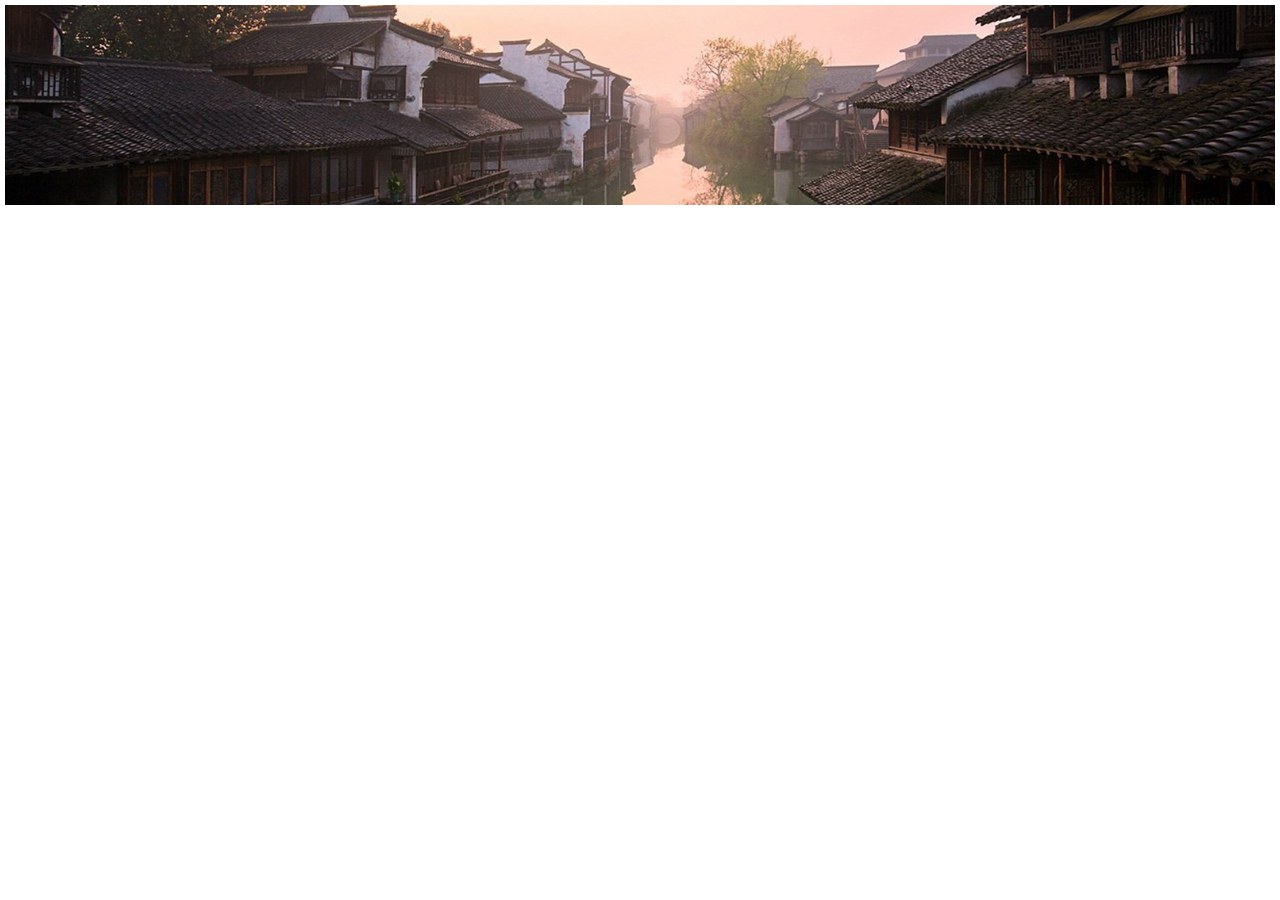
<file: templates/bague.html>
<!DOCTYPE html>
<html lang="en">
    <head>
<meta charset="utf-8">
<meta name="viewport" content="width=device-width, initial-scale=1.0, maximum-scale=1.0, user-scalable=no">
<title>自适应瀑布流+baguetteBox.js画廊效果 </title>
<link rel="stylesheet" href="../static/css/baguetteBox.css">
<link rel="stylesheet" href="../static/css/baguestyle.css">
<script src="http://www.jq22.com/jquery/jquery-1.10.2.js"></script> 
<script src="../static/js/baguetteBox.js"></script>
</head>
<body>
 
<!-- 瀑布流 -->
<section class = "gallery">
   <div>
     <a href="../static/images/banner1.jpg" data-caption="标题">
        <img src="../static/images/banner1.jpg" alt="First image">
    </a>
   </div>
</section>

<div id="goTopBtn"><span class="icon_top"></span></div>
<script>
 baguetteBox.run('.gallery', {
  // 配置参数
  buttons:Boolean,//是否显示导航按钮。
  noScrollbars:true,//是否在显示时隐藏滚动条。
  titleTag:true,//是否使用图片上的title属性作为图片标题
  async:false,//是否异步加载文件。

  afterShow:function(){//显示遮罩层之后的回调函数。   
       $(".pressing").fadeIn();
    },
  afterHide:function(){//隐藏遮罩层之后的回调函数。 
      $(".pressing").fadeOut(); 
    }
  //preload:5 预加载多少个文件。
  // onChange: function(currentIndex, imagesCount){} 图片改变时的回调函数 
  // overlayBackgroundColor:'rgba(0,0,0,0.8)' 遮罩层的背景颜色
});

$(function(){

    //返回顶部 
    $(window).scroll(function(){
        var sc=$(window).scrollTop();
        var rwidth=$(window).width()
        if(sc>500){
            $("#goTopBtn").css("display","block");
            $("#goTopBtn").css("left",(rwidth-106)+"px")
        }else{
            $("#goTopBtn").css("display","none");
        }
    })
    $("#goTopBtn").click(function(){
        var sc=$(window).scrollTop();
        $('body,html').animate({scrollTop:0},100);
    })

    $(".allnews").click(function () {
        $("#allcon").css("height", "auto");
        $(this).hide(1000);
    });
})

</script>
</body>
</html>
</file>
<file: static/css/baguetteBox.css>
#baguetteBox-overlay {
  display: none;
  opacity: 0;
  position: fixed;
  overflow: hidden;
  top: 0;
  left: 0;
  width: 100%;
  height: 100%;
  z-index: 1000000;
  background-color: #222;
  background-color: rgba(0, 0, 0, 0.8);
  -webkit-transition: opacity .5s ease;
  transition: opacity .5s ease;
  z-index: 998;
  }
  #baguetteBox-overlay.visible {
    opacity: 1; }
  #baguetteBox-overlay .full-image {
    display: inline-block;
    position: relative;
    width: 100%;
    height: 100%;
    text-align: center; }
    #baguetteBox-overlay .full-image figure {
      display: inline;
      margin: 0;
      height: 100%; }
    #baguetteBox-overlay .full-image img {
      display: inline-block;
      width: auto;
      height: auto;
      max-height: 100%;
      max-width: 100%;
      vertical-align: middle;
      -moz-box-shadow: 0 0 8px rgba(0, 0, 0, 0.6);
           box-shadow: 0 0 8px rgba(0, 0, 0, 0.6); }
    #baguetteBox-overlay .full-image figcaption {
      display: block;
      position: absolute;
      bottom: 0;
      width: 100%;
      text-align: center;
      line-height: -6.2;
      line-height: 42px;
      white-space: normal;
      color: #ccc;
      background-color: #000;
      background-color: rgba(0, 0, 0, 0.6);
      font-family: sans-serif;
      font-size: 1.6rem;
      }
    #baguetteBox-overlay .full-image:before {
      content: "";
      display: inline-block;
      height: 50%;
      width: 1px;
      margin-right: -1px; }

#baguetteBox-slider {
  position: absolute;
  left: 0;
  top: 0;
  height: 100%;
  width: 100%;
  white-space: nowrap;
  -webkit-transition: left .4s ease, -webkit-transform .4s ease;
  transition: left .4s ease, -webkit-transform .4s ease;
  transition: left .4s ease, transform .4s ease;
  transition: left .4s ease, transform .4s ease, -webkit-transform .4s ease, -moz-transform .4s ease; }
  #baguetteBox-slider.bounce-from-right {
    -webkit-animation: bounceFromRight .4s ease-out;
            animation: bounceFromRight .4s ease-out; }
  #baguetteBox-slider.bounce-from-left {
    -webkit-animation: bounceFromLeft .4s ease-out;
            animation: bounceFromLeft .4s ease-out; }

@-webkit-keyframes bounceFromRight {
  0% {
    margin-left: 0; }
  50% {
    margin-left: -30px; }
  100% {
    margin-left: 0; } }

@keyframes bounceFromRight {
  0% {
    margin-left: 0; }
  50% {
    margin-left: -30px; }
  100% {
    margin-left: 0; } }

@-webkit-keyframes bounceFromLeft {
  0% {
    margin-left: 0; }
  50% {
    margin-left: 30px; }
  100% {
    margin-left: 0; } }

@keyframes bounceFromLeft {
  0% {
    margin-left: 0; }
  50% {
    margin-left: 30px; }
  100% {
    margin-left: 0; } }

.baguetteBox-button#next-button, .baguetteBox-button#previous-button {
  top: 50%;
  top: calc(50% - 30px);
  width: 54px;
  height: 82px;
  }

.baguetteBox-button {
  position: absolute;
  cursor: pointer;
  outline: none;
  padding: 0;
  margin: 0;
  border: 0;
  -moz-border-radius: 15%;
       border-radius: 15%;
  background-color: #323232;
  background-color: rgba(50, 50, 50, 0.8);
  color: #ddd;
  font: 1.6em sans-serif;
  -webkit-transition: background-color .4s ease;
  transition: background-color .4s ease; }
  .baguetteBox-button:focus, .baguetteBox-button:hover {
    background-color: rgba(50, 50, 50, 0.9); }
  .baguetteBox-button#next-button {
    right: 3%;
    }
  .baguetteBox-button#previous-button {
    left: 2%; }
  .baguetteBox-button#close-button {
    top: 20px;
    right: calc(2% + 5px);
    width: 40px;
    height: 40px;
    }
 .baguetteBox-button#close-button svg {
     position: absolute;
     left: 6px;
     top: 4px;
 }  
 .baguetteBox-button svg{
        left: 13px;
    top: 18px;
 } 
.baguetteBox-button#previous-button svg {
    position: absolute;
    left: 4px;
    top: 18px;
}}

.baguetteBox-spinner {
  width: 40px;
  height: 40px;
  display: inline-block;
  position: absolute;
  top: 50%;
  left: 50%;
  margin-top: -20px;
  margin-left: -20px; }

.baguetteBox-double-bounce1,
.baguetteBox-double-bounce2 {
  width: 48%;
    height: 30%;
    -moz-border-radius: 50%;
    border-radius: 50%;
    background-color: #fff;
    opacity: .6;
    position: absolute;
    /* top: 282px; */
    top: 600px;
    /* bottom: 0; */
    left: 0;
    right: 0;
    margin: 0 auto;
    -webkit-animation: bounce 2s infinite ease-in-out;
    animation: bounce 2s infinite ease-in-out; }

.baguetteBox-double-bounce2 {
  -webkit-animation-delay: -1s;
          animation-delay: -1s; }

@-webkit-keyframes bounce {
  0%, 100% {
    -webkit-transform: scale(0);
            transform: scale(0); }
  50% {
    -webkit-transform: scale(1);
            transform: scale(1); } }

@keyframes bounce {
  0%, 100% {
    -webkit-transform: scale(0);
       -moz-transform: scale(0);
            transform: scale(0); }
  50% {
    -webkit-transform: scale(1);
       -moz-transform: scale(1);
            transform: scale(1); } }
</file>
<file: static/css/baguestyle.css>
* {margin:0;padding:0;font-size:62.5%;}
body {margin:0px;font-family:"微软雅黑",Arial;overflow:-Scroll;overflow-x:hidden;color:#000;}



/*列表布局*/
.gallery{
  display: flex;
  flex-wrap: wrap;
   &::after {//处理最后一行
      content: '';
      flex-grow: 999999999;
    }
}

.gallery div{
  flex-grow: 1;
  margin:5px;
  background-color: violet;
  height:200px;
}
.gallery img{
  height:200px;
  object-fit: cover;
  max-width: 100%;
  min-width: 100%;
  vertical-align: bottom;
}
/*结束*/


.pressing{
    text-align: center;
    position: fixed;
    bottom: 78px;
    left: 0;
    right: 0;
    z-index: 999;
    width: 51%;
    border: 2px solid #fff;
    border-radius: 50px;
    padding: 7px;
    margin: 0 auto;
}
.pressing p{
    font-size: 1.4rem;
    color:#fff;
}
#goTopBtn{position:fixed;line-height: 38px;width: 46px;bottom: 47px;height: 46px;border-radius:50px;cursor:pointer;display:none;background:#000;-moz-opacity:0.5;-khtml-opacity:0.5;opacity:0.5;color:#FFFFFF;text-align:center;font-size: 5rem;z-index: 990;}
@font-face{font-weight:400;font-style:normal;font-family:SinaHomeFont;src:url(../gallery/img/HomeFont.eot);src:url(../gallery/img/HomeFont.eot) format('embedded-opentype'),url(../gallery/img/HomeFont.woff) format('woff'),url(../gallery/img/HomeFont.ttf) format('truetype');}
[class*=" icon_"],[class^=icon_]{text-transform:none;font-weight:400;font-style:normal;font-variant:normal;font-family:SinaHomeFont;line-height:1;speak:none;-webkit-font-smoothing:antialiased;-moz-osx-font-smoothing:grayscale;}

.icon_top:before{content:"\e60f";}
</file>
